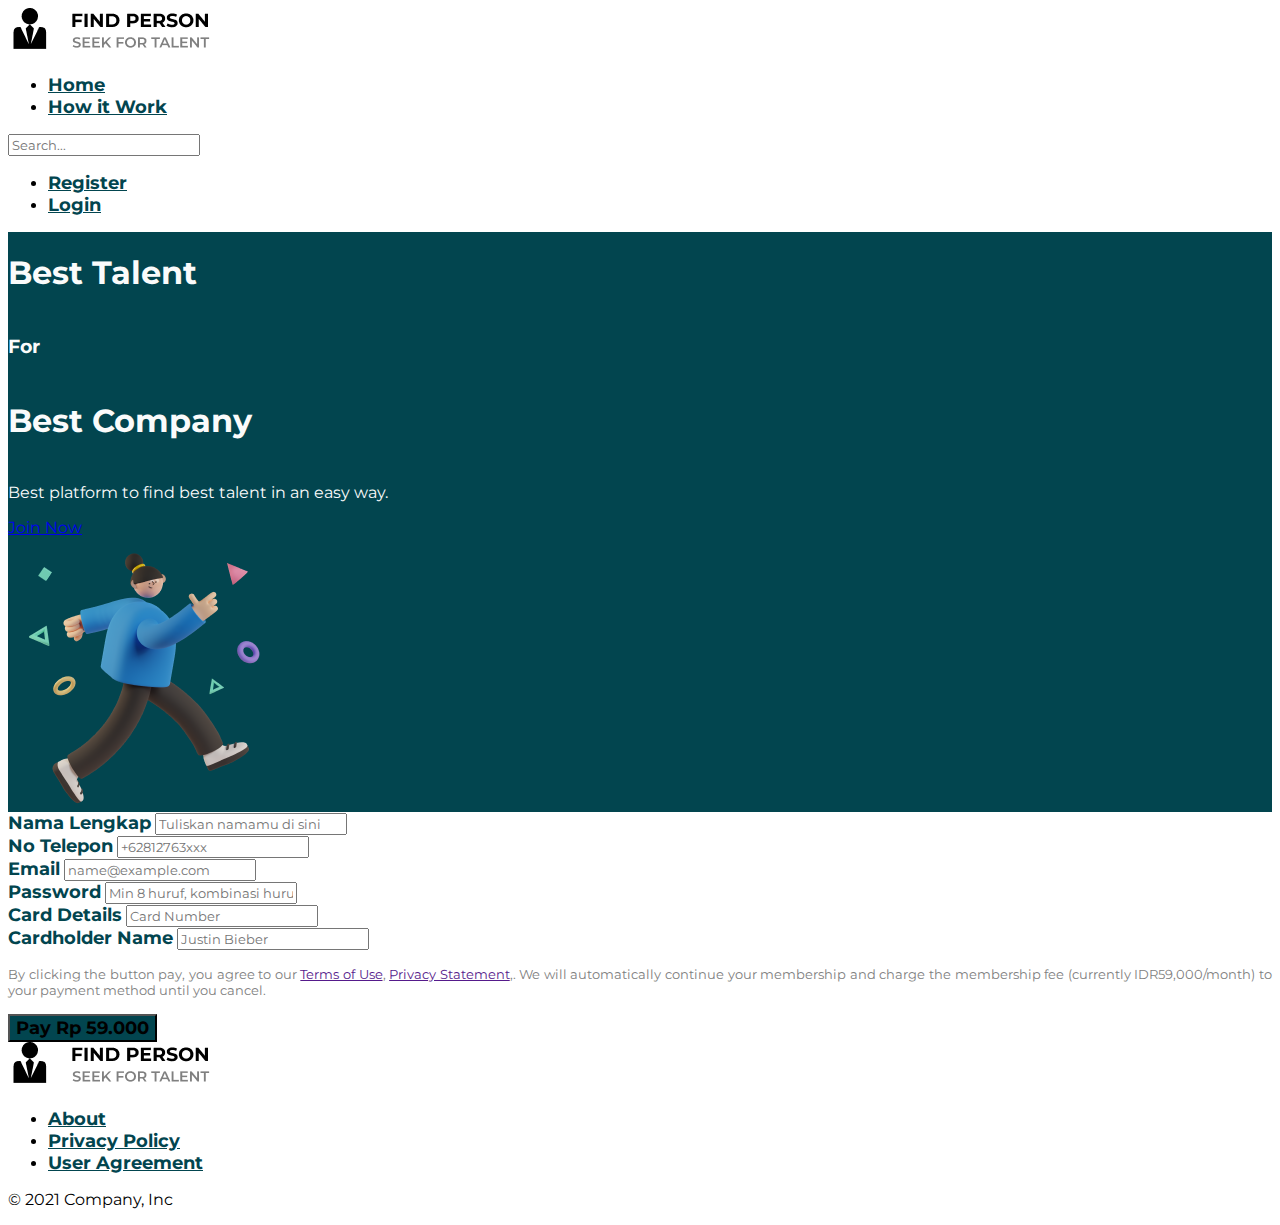
<file: index.html>
<html lang="en">
<head>
    <meta charset="UTF-8">
    <meta http-equiv="X-UA-Compatible" content="IE=edge">
    <meta name="viewport" content="width=device-width, initial-scale=1.0">

    <title>Document</title>

    <link href="https://cdn.jsdelivr.net/npm/bootstrap@5.1.3/dist/css/bootstrap.min.css" rel="stylesheet" integrity="sha384-1BmE4kWBq78iYhFldvKuhfTAU6auU8tT94WrHftjDbrCEXSU1oBoqyl2QvZ6jIW3" crossorigin="anonymous">
    <link rel="stylesheet" href="assets/style.css">

    <link rel="preconnect" href="https://fonts.googleapis.com">
    <link rel="preconnect" href="https://fonts.gstatic.com" crossorigin>
    <link href="https://fonts.googleapis.com/css2?family=Montserrat:ital,wght@0,100;0,200;0,300;0,400;0,500;0,600;0,700;0,800;0,900;1,100;1,200;1,300;1,400;1,500;1,600;1,700;1,800;1,900&display=swap" rel="stylesheet">
  </head>

<body>
  <header >
    <div class="container-fluid pt-5 pb-3">
      <div class="row">

        <div class="col-12 col-md-3">
          <a href="/" class="d-flex align-items-center mb-2 mb-lg-0 text-dark text-decoration-none justify-content-center">
          <img src="assets/Nama App Navbar.png" alt=""></a>
        </div>

        <div class="col-12 col-md-3">
          <ul class="nav col-sm justify-content-center">
            <li><a href="#" class="nav-link px-2 linkk">Home</a></li>
            <li><a href="#" class="nav-link px-2 linkk">How it Work</a></li>
          </ul>
        </div>

        <div class="col-12 col-md-3">
          <form class="col-12 col-lg-auto mb-3 mb-lg-0 me-lg-3 justify-content-center">
            <input type="search" class="form-control rounded" placeholder="Search..." aria-label="Search">
          </form>
        </div>
        
        <div class="col-12 col-md-3">
          <ul class="nav col-12 col-lg-auto me-lg-auto mb-2 justify-content-center mb-md-0">
            <li><a href="#" class="nav-link px-2 linkk">Register</a></li>
            <li><a href="profile.html" class="nav-link px-2 linkk">Login</a></li>
          </ul>
        </div>
        
        </div> 
      </div>
  </header>

    <main id="main">
        <div class="container py-3 pt-5">
            <div class="row justify-content-center">
              <div class="col-6 col-md-4 pt-5 tagline-card justify-content-center align-self-center">
                  <h1 class="tagline">Best Talent </h1>
                  <h3 class="tagline-3">For</h3>
                  <h1 class="tagline-2">Best Company</h1>
                  <p class="card-text">Best platform to find best talent in an easy way.</p>
                  <a href="#" class="btn btn-primary">Join Now</a>
              </div>

              <div class="col-7 col-md-4 pt-5 pb-3 align-self-center">
                <img src="assets/Saly-22.png" class="img-fluid" alt="...">
              </div>

              <div class="col-12 col-md-4 form-register rounded p-4">
                <div class="mb-3">
                  <label for="exampleFormControlInput1" class="form-label linkk">Nama Lengkap</label>
                  <input type="text" class="form-control" placeholder="Tuliskan namamu di sini" required>
                </div>
                <div class="mb-3">
                  <label for="exampleFormControlInput1" class="form-label linkk">No Telepon</label>
                  <input type="tel" class="form-control" placeholder="+62812763xxx" required>
                </div>
                <div class="mb-3">
                  <label for="exampleFormControlInput1" class="form-label linkk">Email</label>
                  <input type="email" class="form-control"  placeholder="name@example.com" required>
                </div>
                <div class="mb-3">
                  <label for="exampleFormControlInput1" class="form-label linkk">Password</label>
                  <input type="password" class="form-control"  placeholder="Min 8 huruf, kombinasi huruf, angka dan simbol" required>
                </div>
                <div class="mb-3">
                  <label for="exampleFormControlInput1" class="form-label linkk">Card Details</label>
                  <input type="tel" class="form-control"  placeholder="Card Number" required>
                </div>
                <div class="mb-3">
                  <label for="exampleFormControlInput1" class="form-label linkk">Cardholder Name</label>
                  <input type="text" class="form-control"  placeholder="Justin Bieber" required>
                </div>
                <p class="tos"><small>By clicking the button pay,  you agree to our <a href="">Terms of Use</a>, <a href="">Privacy Statement</a>,. 
                  We will automatically continue your membership and charge the membership 
                  fee (currently IDR59,000/month) to your payment method until you cancel.</small></p>
                <div class="d-grid gap-2">
                  <button class="btn btn-outline-light btn-pay" type="button">Pay Rp 59.000</button>
                </div>
              </div>
              
            </div>
          </div>
    </main>
    
    <footer>
      <div class="container pt-5">
        <div class="row">
          <div class="col-12 col-md-6">
            <a href="/" class="d-flex align-items-center text-dark text-decoration-none justify-content-center">
              <img src="assets/Nama App Navbar.png" class="img-fluid" alt="">
            </a>
          </div>

          <div class="col-md-6">
            <ul class="nav justify-content-center border-bottom pb-3 mb-3">
              <li class="nav-item"><a href="#" class="nav-link px-2 linkk">About</a></li>
              <li class="nav-item"><a href="#" class="nav-link px-2 linkk">Privacy Policy</a></li>
              <li class="nav-item"><a href="#" class="nav-link px-2 linkk">User Agreement</a></li>
            </ul>
            <p class="text-center text-muted">© 2021 Company, Inc</p>
        </div>
        </div>
      </div>
    </footer>

    <script src="https://cdn.jsdelivr.net/npm/bootstrap@5.1.3/dist/js/bootstrap.bundle.min.js" integrity="sha384-ka7Sk0Gln4gmtz2MlQnikT1wXgYsOg+OMhuP+IlRH9sENBO0LRn5q+8nbTov4+1p" crossorigin="anonymous"></script>
</body>
</html>
</file>
<file: assets/style.css>
* {
    font-family: 'Montserrat', sans-serif;
}

.linkk {
    font: Bold 18px 'Montserrat', sans-serif;
    color: #02454F;
}


#main {
    background-color: #02454F;
}

.form-register {
    background-color: white;
}

#tagline {
    back;
}

.btn-pay {
    background-color: #02454F;
    font: Bold 18px 'Montserrat', sans-serif;
}

.tos {
    font: Bold 10px;
    text-align: justify;
    color: grey
}

.tagline {
    color: #FAFBFB;
    font: bold 48px;
    width: 248px;
    height: 60px;
    font-weight: bold;

}


.tagline-2 {
    color: #FAFBFB;
    font: bold 48px;
    width: 367px;
    height: 60px;
    font-weight: bold;

}

.tagline-3 {
    color: #FAFBFB;
    font: bold 36px;
    width: 62px;
    height: 45px;
    font-weight: bold;

}

.tagline-card {
    justify-content: center;
    align-content: space-between;
}

.card-text {
    color: #FAFBFB
}

.form-list-candidate {
    background-color: white;
    padding-top: 10px 10px;
}
</file>
